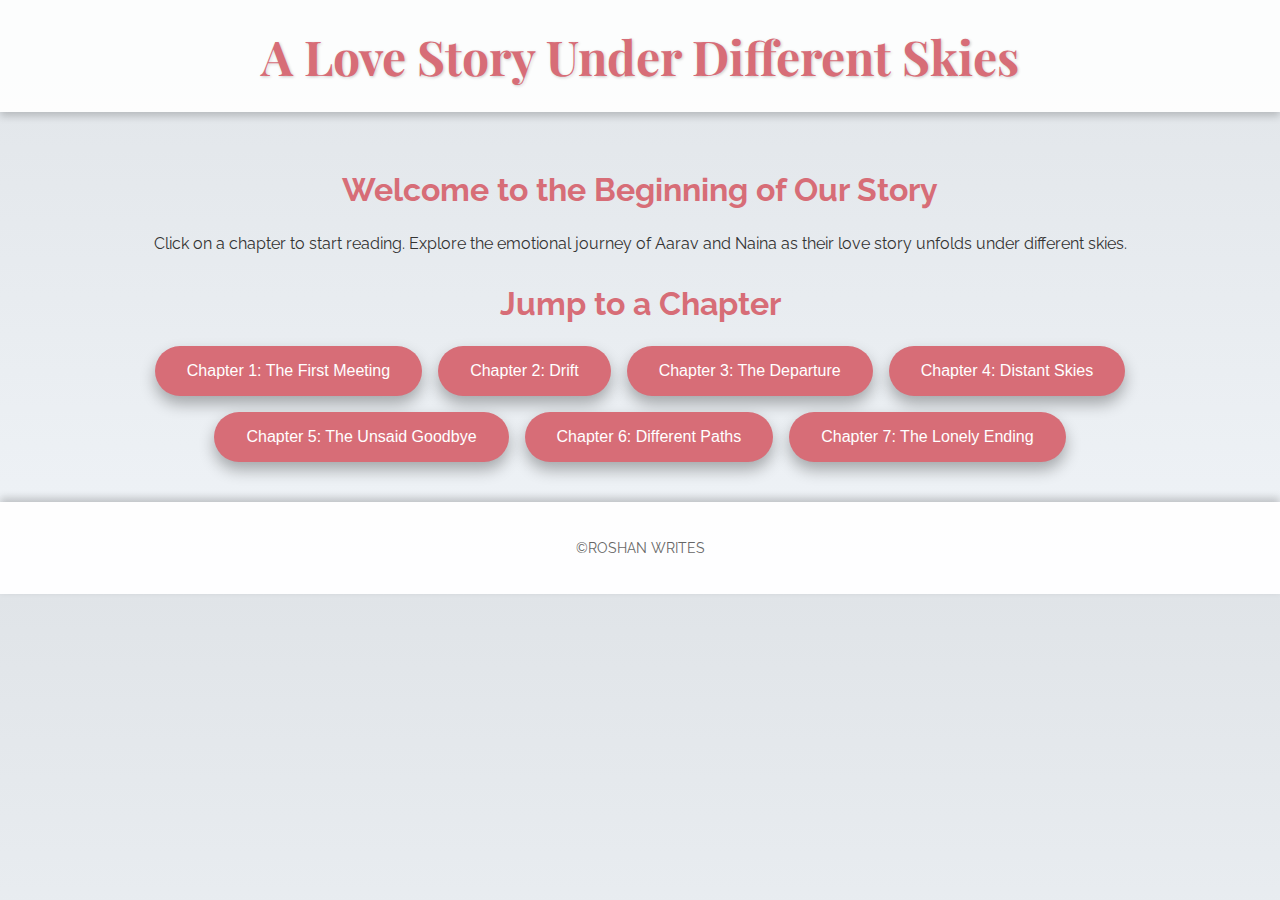
<file: index.html>
<!DOCTYPE html>
<html lang="en">
<head>
    <meta charset="UTF-8">
    <meta name="viewport" content="width=device-width, initial-scale=1.0">
    <title>A Love Story Under Different Skies</title>
    <link rel="stylesheet" href="styles.css">
    <link href="https://fonts.googleapis.com/css2?family=Raleway:wght@400;700&family=Playfair+Display:wght@400;700&display=swap" rel="stylesheet">
</head>
<body>
    <header>
        <h1>A Love Story Under Different Skies</h1>
        
    </header>
    <main>
        <section class="intro">
            <h2>Welcome to the Beginning of Our Story</h2>
            <p>Click on a chapter to start reading. Explore the emotional journey of Aarav and Naina as their love story unfolds under different skies.</p>
        </section>
        <section class="chapter-buttons">
            <h2>Jump to a Chapter</h2>
            <div class="button-container">
                <button onclick="location.href='chapter1.html'">Chapter 1: The First Meeting</button>
                <button onclick="location.href='chapter2.html'">Chapter 2: Drift</button>
                <button onclick="location.href='chapter3.html'">Chapter 3: The Departure</button>
                <button onclick="location.href='chapter4.html'">Chapter 4: Distant Skies</button>
                <button onclick="location.href='chapter5.html'">Chapter 5: The Unsaid Goodbye</button>
                <button onclick="location.href='chapter6.html'">Chapter 6: Different Paths</button>
                <button onclick="location.href='chapter7.html'">Chapter 7: The Lonely Ending</button>
            </div>
        </section>
    </main>
    <footer>
        <p>&copy;ROSHAN WRITES</p>
    </footer>
</body>
</html>
</file>
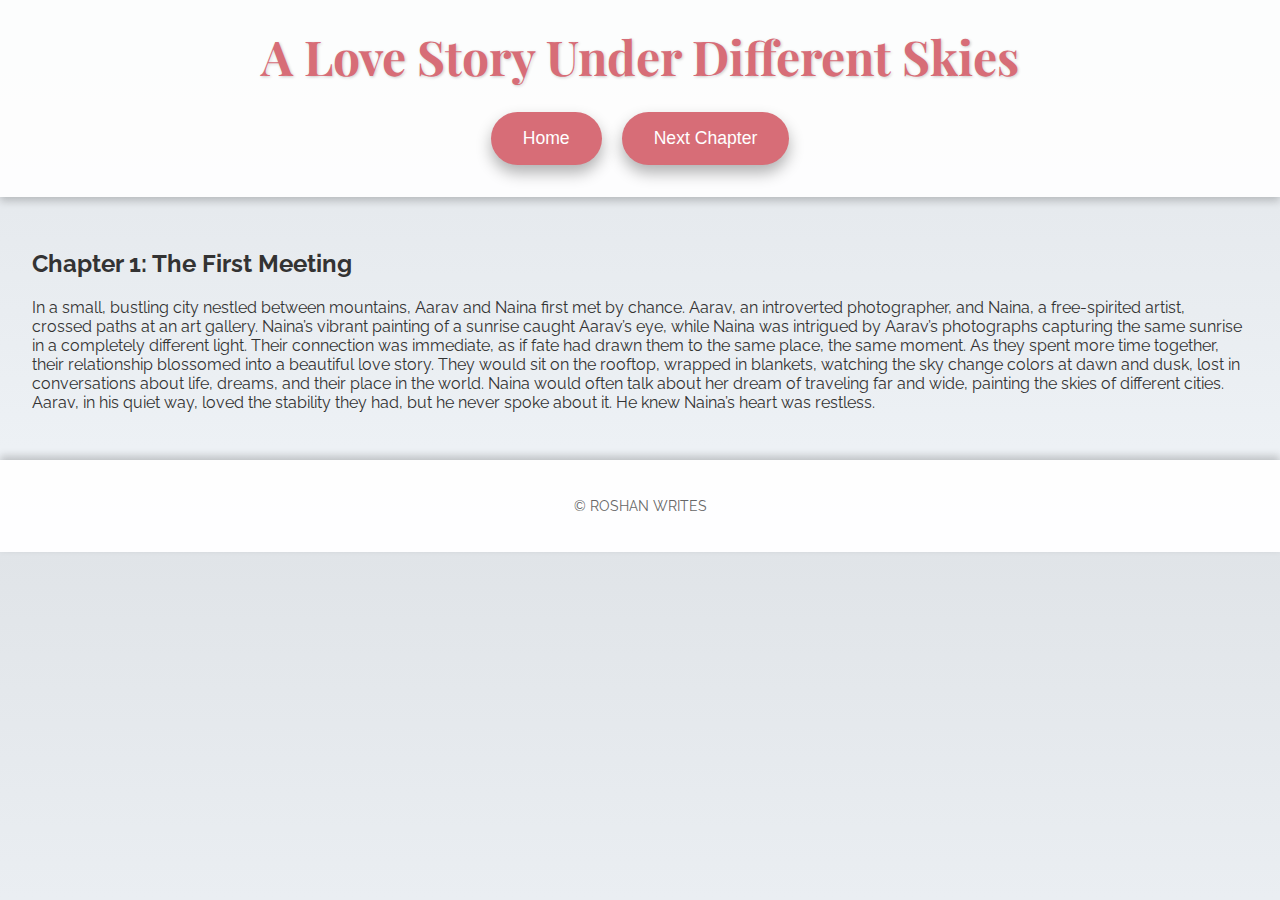
<file: chapter1.html>
<!DOCTYPE html>
<html lang="en">
<head>
    <meta charset="UTF-8">
    <meta name="viewport" content="width=device-width, initial-scale=1.0">
    <title>Chapter 1: The First Meeting</title>
    <link rel="stylesheet" href="styles.css">
    <link href="https://fonts.googleapis.com/css2?family=Raleway:wght@400;700&family=Playfair+Display:wght@400;700&display=swap" rel="stylesheet">
</head>
<body>
    <header>
        <h1>A Love Story Under Different Skies</h1>
        <nav>
            <button onclick="location.href='index.html'">Home</button>
            <button onclick="location.href='chapter2.html'">Next Chapter</button>
        </nav>
    </header>
    <main>
        <section id="chapter1" class="chapter">
            <div class="content">
                <h2>Chapter 1: The First Meeting</h2>
                <p>In a small, bustling city nestled between mountains, Aarav and Naina first met by chance. Aarav, an introverted photographer, and Naina, a free-spirited artist, crossed paths at an art gallery. Naina’s vibrant painting of a sunrise caught Aarav’s eye, while Naina was intrigued by Aarav’s photographs capturing the same sunrise in a completely different light. Their connection was immediate, as if fate had drawn them to the same place, the same moment.

                    As they spent more time together, their relationship blossomed into a beautiful love story. They would sit on the rooftop, wrapped in blankets, watching the sky change colors at dawn and dusk, lost in conversations about life, dreams, and their place in the world. Naina would often talk about her dream of traveling far and wide, painting the skies of different cities. Aarav, in his quiet way, loved the stability they had, but he never spoke about it. He knew Naina’s heart was restless.
                    
                    </p>
                <!-- Add more text here -->
            </div>
        </section>
    </main>
    <footer>
        <p>&copy; ROSHAN WRITES</p>
    </footer>
</body>
</html>
</file>
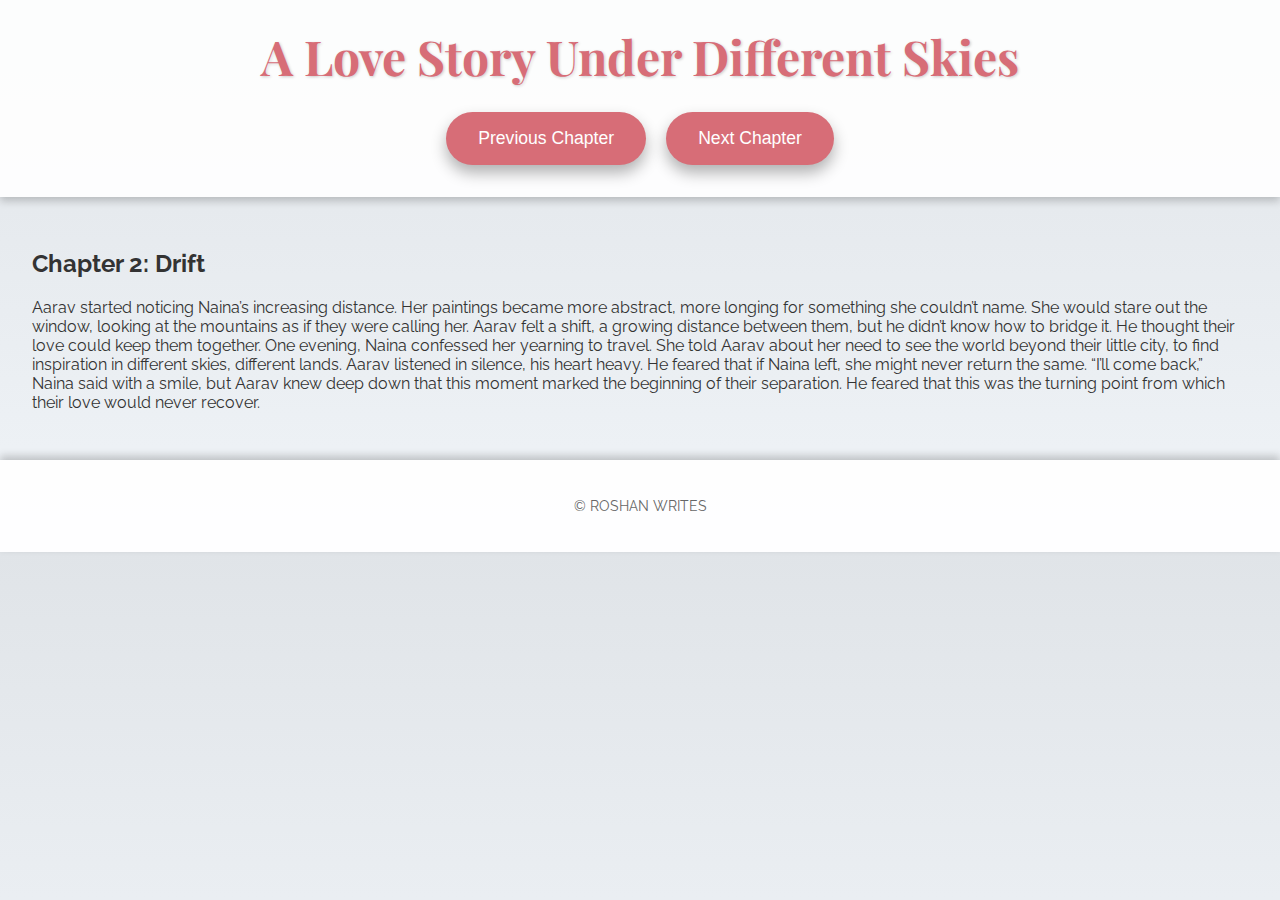
<file: chapter2.html>
<!DOCTYPE html>
<html lang="en">
<head>
    <meta charset="UTF-8">
    <meta name="viewport" content="width=device-width, initial-scale=1.0">
    <title>Chapter 2: Drift</title>
    <link rel="stylesheet" href="styles.css">
    <link href="https://fonts.googleapis.com/css2?family=Raleway:wght@400;700&family=Playfair+Display:wght@400;700&display=swap" rel="stylesheet">
</head>
<body>
    <header>
        <h1>A Love Story Under Different Skies</h1>
        <nav>
            <button onclick="location.href='chapter1.html'">Previous Chapter</button>
            <button onclick="location.href='chapter3.html'">Next Chapter</button>
        </nav>
    </header>
    <main>
        <section id="chapter2" class="chapter">
            <div class="content">
                <h2>Chapter 2: Drift</h2>
                <p>Aarav started noticing Naina’s increasing distance. Her paintings became more abstract, more longing for something she couldn’t name. She would stare out the window, looking at the mountains as if they were calling her. Aarav felt a shift, a growing distance between them, but he didn’t know how to bridge it. He thought their love could keep them together.

                    One evening, Naina confessed her yearning to travel. She told Aarav about her need to see the world beyond their little city, to find inspiration in different skies, different lands. Aarav listened in silence, his heart heavy. He feared that if Naina left, she might never return the same.
                    
                    “I’ll come back,” Naina said with a smile, but Aarav knew deep down that this moment marked the beginning of their separation. He feared that this was the turning point from which their love would never recover.
                    
                    </p>
                <!-- Add more text here -->
            </div>
        </section>
    </main>
    <footer>
        <p>&copy; ROSHAN WRITES</p>
    </footer>
</body>
</html>
</file>
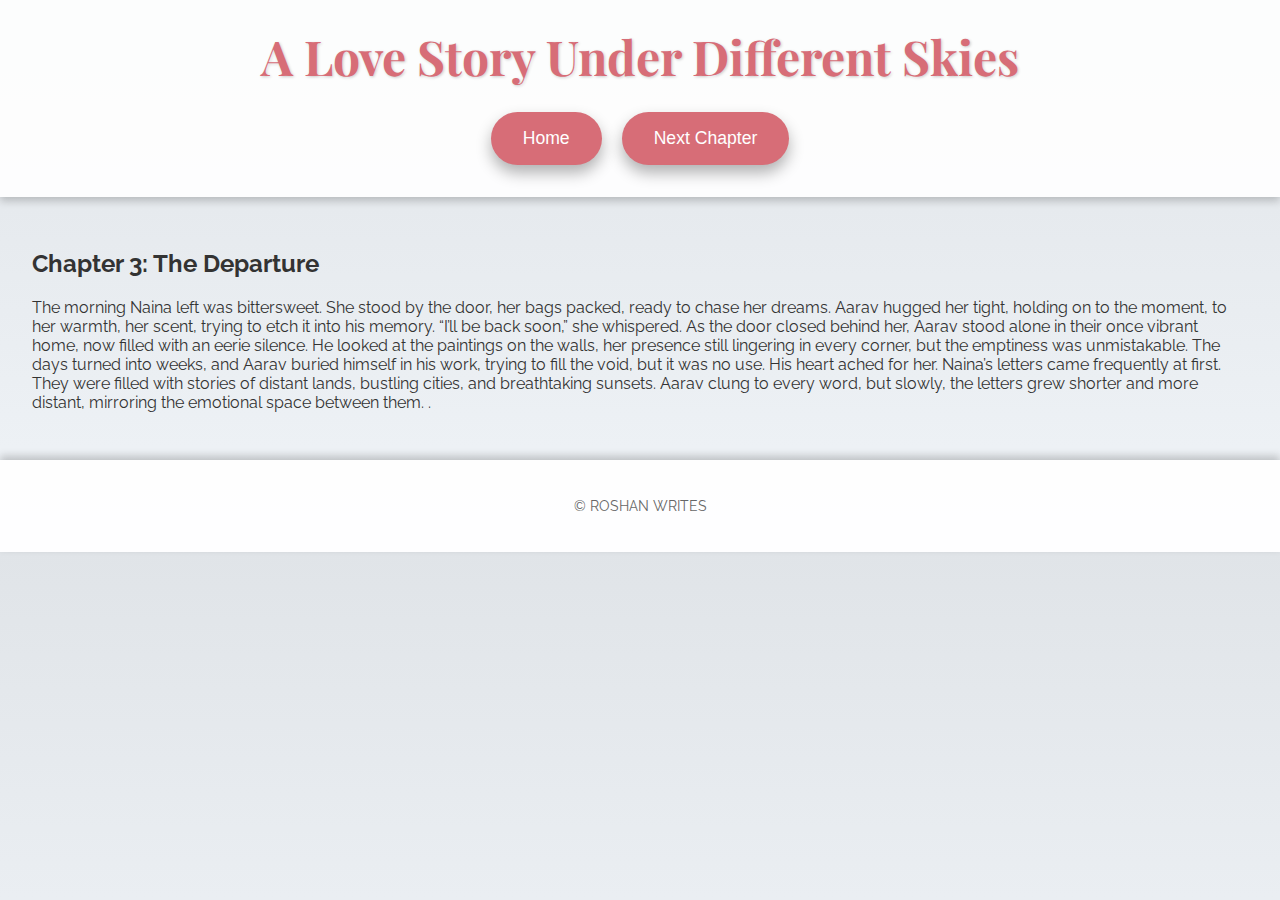
<file: chapter3.html>
<!DOCTYPE html>
<html lang="en">
<head>
    <meta charset="UTF-8">
    <meta name="viewport" content="width=device-width, initial-scale=1.0">
    <title>Chapter 1: The First Meeting</title>
    <link rel="stylesheet" href="styles.css">
    <link href="https://fonts.googleapis.com/css2?family=Raleway:wght@400;700&family=Playfair+Display:wght@400;700&display=swap" rel="stylesheet">
</head>
<body>
    <header>
        <h1>A Love Story Under Different Skies</h1>
        <nav>
            <button onclick="location.href='index.html'">Home</button>
            <button onclick="location.href='chapter4.html'">Next Chapter</button>
        </nav>
    </header>
    <main>
        <section id="chapter1" class="chapter">
            <div class="content">
                <h2>Chapter 3: The Departure</h2>
                <p>The morning Naina left was bittersweet. She stood by the door, her bags packed, ready to chase her dreams. Aarav hugged her tight, holding on to the moment, to her warmth, her scent, trying to etch it into his memory. “I’ll be back soon,” she whispered.

                    As the door closed behind her, Aarav stood alone in their once vibrant home, now filled with an eerie silence. He looked at the paintings on the walls, her presence still lingering in every corner, but the emptiness was unmistakable. The days turned into weeks, and Aarav buried himself in his work, trying to fill the void, but it was no use. His heart ached for her.
                    
                    Naina’s letters came frequently at first. They were filled with stories of distant lands, bustling cities, and breathtaking sunsets. Aarav clung to every word, but slowly, the letters grew shorter and more distant, mirroring the emotional space between them.
                    
                    .</p>
                <!-- Add more text here -->
            </div>
        </section>
    </main>
    <footer>
        <p>&copy; ROSHAN WRITES</p>
    </footer>
</body>
</html>
</file>
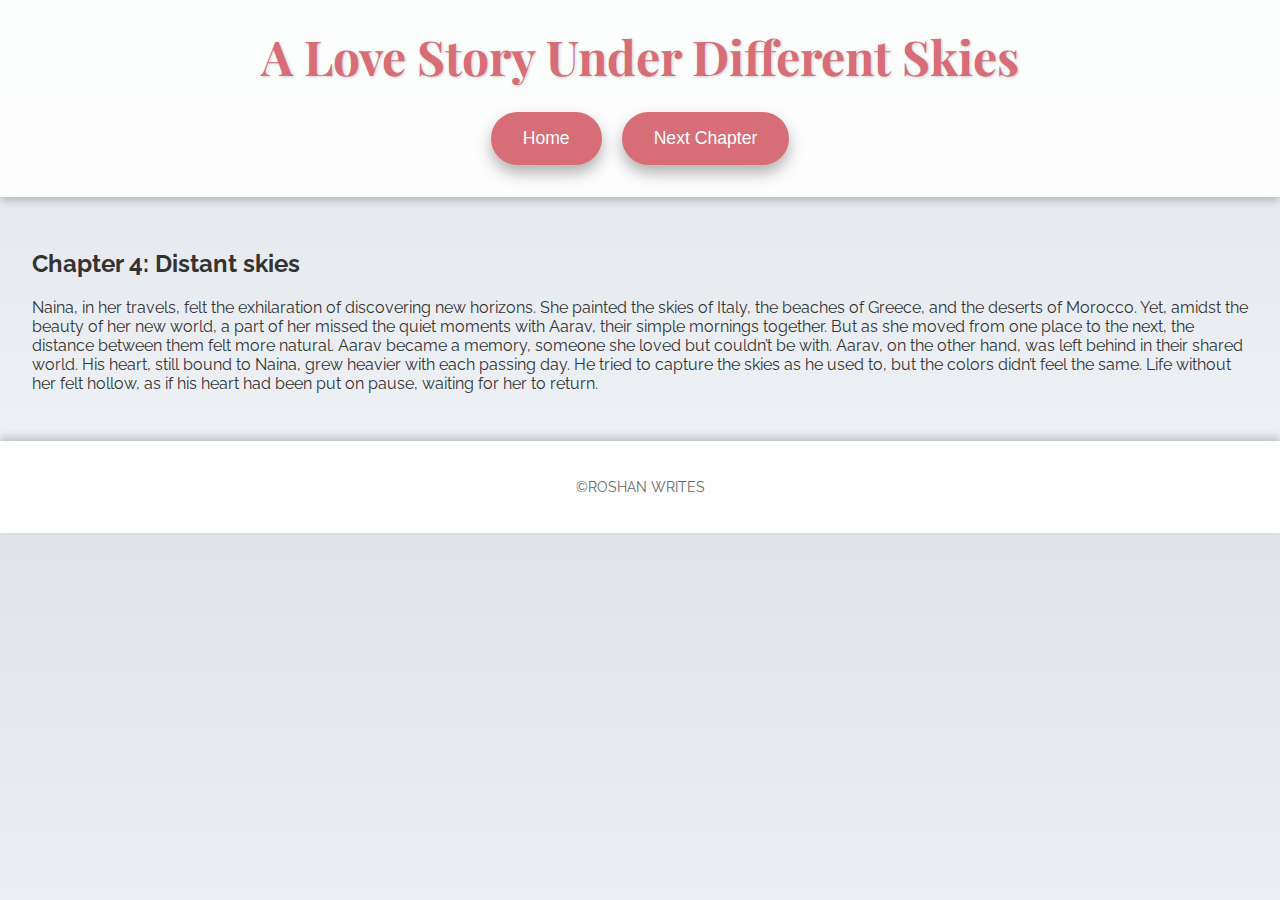
<file: chapter4.html>
<!DOCTYPE html>
<html lang="en">
<head>
    <meta charset="UTF-8">
    <meta name="viewport" content="width=device-width, initial-scale=1.0">
    <title>Chapter 1: The First Meeting</title>
    <link rel="stylesheet" href="styles.css">
    <link href="https://fonts.googleapis.com/css2?family=Raleway:wght@400;700&family=Playfair+Display:wght@400;700&display=swap" rel="stylesheet">
</head>
<body>
    <header>
        <h1>A Love Story Under Different Skies</h1>
        <nav>
            <button onclick="location.href='index.html'">Home</button>
            <button onclick="location.href='chapter5.html'">Next Chapter</button>
        </nav>
    </header>
    <main>
        <section id="chapter1" class="chapter">
            <div class="content">
                <h2>Chapter 4: Distant skies
                    </h2>
                <P>Naina, in her travels, felt the exhilaration of discovering new horizons. She painted the skies of Italy, the beaches of Greece, and the deserts of Morocco. Yet, amidst the beauty of her new world, a part of her missed the quiet moments with Aarav, their simple mornings together. But as she moved from one place to the next, the distance between them felt more natural. Aarav became a memory, someone she loved but couldn’t be with.

                    Aarav, on the other hand, was left behind in their shared world. His heart, still bound to Naina, grew heavier with each passing day. He tried to capture the skies as he used to, but the colors didn’t feel the same. Life without her felt hollow, as if his heart had been put on pause, waiting for her to return.
                    </P>
                <!-- Add more text here -->
            </div>
        </section>
    </main>
    <footer>
        <p>&copy;ROSHAN WRITES</p>
    </footer>
</body>
</html>
</file>
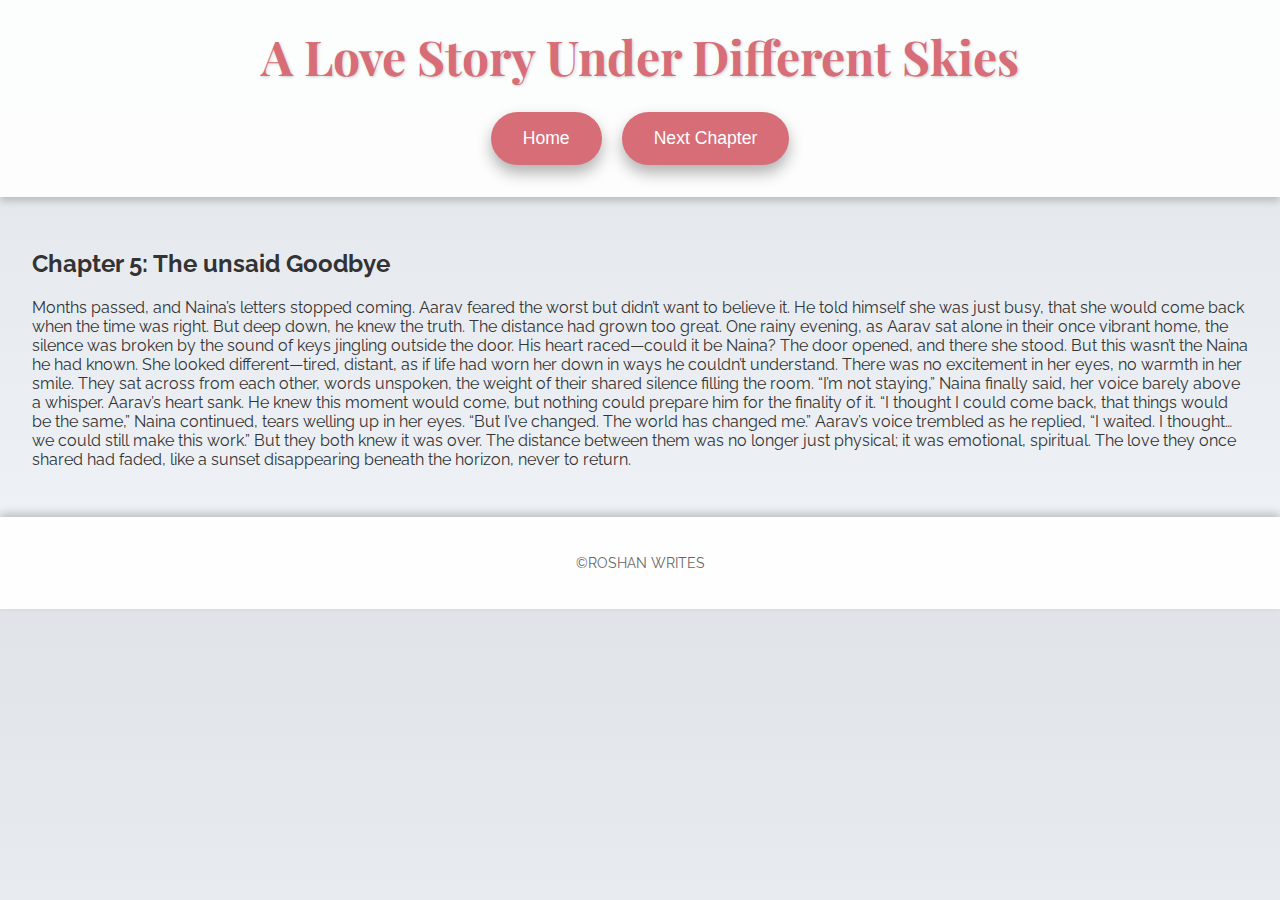
<file: chapter5.html>
<!DOCTYPE html>
<html lang="en">
<head>
    <meta charset="UTF-8">
    <meta name="viewport" content="width=device-width, initial-scale=1.0">
    <title>Chapter 1: The First Meeting</title>
    <link rel="stylesheet" href="styles.css">
    <link href="https://fonts.googleapis.com/css2?family=Raleway:wght@400;700&family=Playfair+Display:wght@400;700&display=swap" rel="stylesheet">
</head>
<body>
    <header>
        <h1>A Love Story Under Different Skies</h1>
        <nav>
            <button onclick="location.href='index.html'">Home</button>
            <button onclick="location.href='chapter6.html'">Next Chapter</button>
        </nav>
    </header>
    <main>
        <section id="chapter1" class="chapter">
            <div class="content">
                <h2>Chapter 5: The unsaid Goodbye </h2>
                <p>Months passed, and Naina’s letters stopped coming. Aarav feared the worst but didn’t want to believe it. He told himself she was just busy, that she would come back when the time was right. But deep down, he knew the truth. The distance had grown too great.

                    One rainy evening, as Aarav sat alone in their once vibrant home, the silence was broken by the sound of keys jingling outside the door. His heart raced—could it be Naina?
                    
                    The door opened, and there she stood. But this wasn’t the Naina he had known. She looked different—tired, distant, as if life had worn her down in ways he couldn’t understand. There was no excitement in her eyes, no warmth in her smile. They sat across from each other, words unspoken, the weight of their shared silence filling the room.
                    
                    “I’m not staying,” Naina finally said, her voice barely above a whisper. Aarav’s heart sank. He knew this moment would come, but nothing could prepare him for the finality of it.
                    
                    “I thought I could come back, that things would be the same,” Naina continued, tears welling up in her eyes. “But I’ve changed. The world has changed me.”
                    
                    Aarav’s voice trembled as he replied, “I waited. I thought… we could still make this work.”
                    
                    But they both knew it was over. The distance between them was no longer just physical; it was emotional, spiritual. The love they once shared had faded, like a sunset disappearing beneath the horizon, never to return.
                    </p>
                <!-- Add more text here -->
            </div>
        </section>
    </main>
    <footer>
        <p>&copy;ROSHAN WRITES</p>
    </footer>
</body>
</html>
</file>
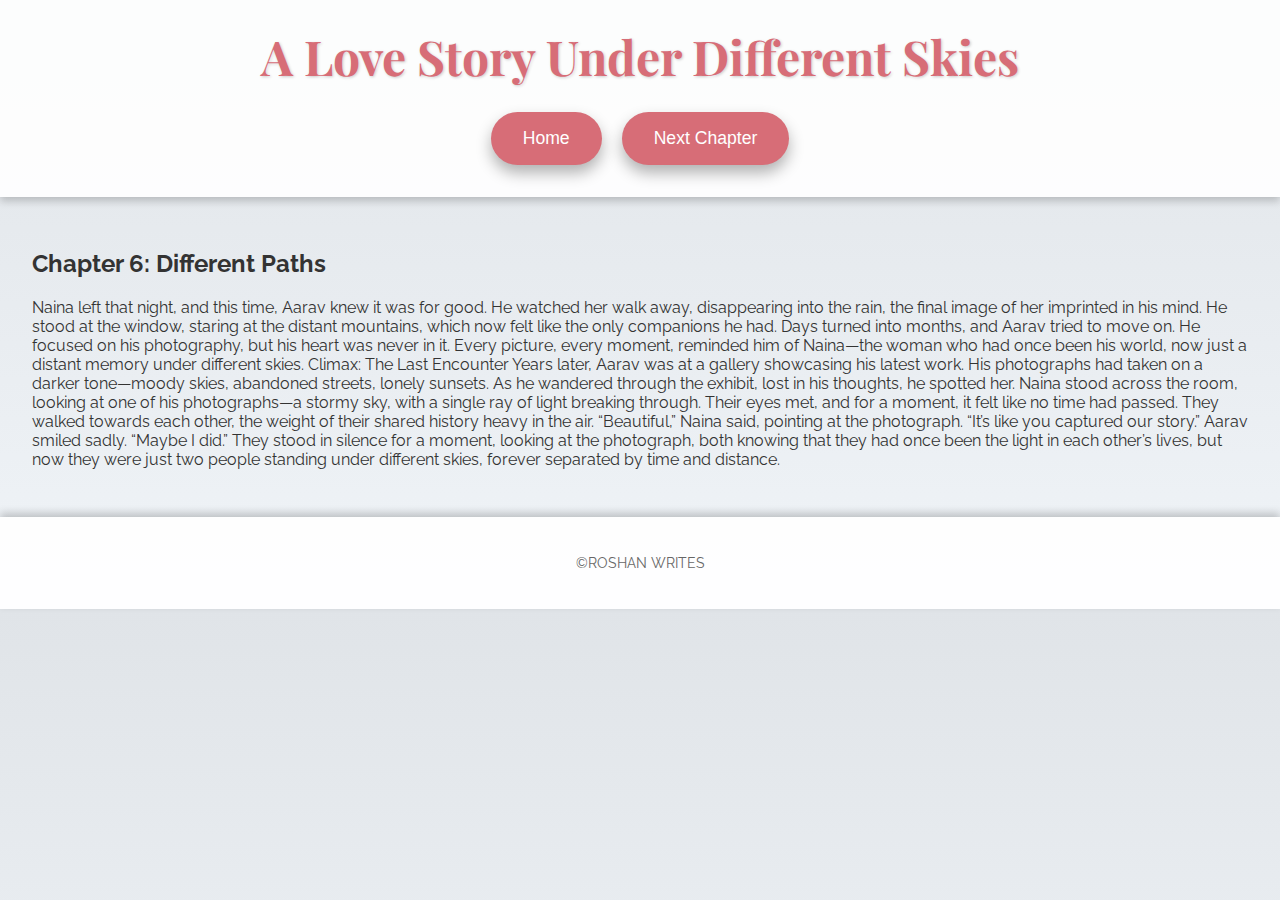
<file: chapter6.html>
<!DOCTYPE html>
<html lang="en">
<head>
    <meta charset="UTF-8">
    <meta name="viewport" content="width=device-width, initial-scale=1.0">
    <title>Chapter 1: The First Meeting</title>
    <link rel="stylesheet" href="styles.css">
    <link href="https://fonts.googleapis.com/css2?family=Raleway:wght@400;700&family=Playfair+Display:wght@400;700&display=swap" rel="stylesheet">
</head>
<body>
    <header>
        <h1>A Love Story Under Different Skies</h1>
        <nav>
            <button onclick="location.href='index.html'">Home</button>
            <button onclick="location.href='chapter7.html'">Next Chapter</button>
        </nav>
    </header>
    <main>
        <section id="chapter1" class="chapter">
            <div class="content">
                <h2>Chapter 6: Different Paths</h2>
                <p>Naina left that night, and this time, Aarav knew it was for good. He watched her walk away, disappearing into the rain, the final image of her imprinted in his mind. He stood at the window, staring at the distant mountains, which now felt like the only companions he had.

                    Days turned into months, and Aarav tried to move on. He focused on his photography, but his heart was never in it. Every picture, every moment, reminded him of Naina—the woman who had once been his world, now just a distant memory under different skies.
                    
                    Climax: The Last Encounter
                    Years later, Aarav was at a gallery showcasing his latest work. His photographs had taken on a darker tone—moody skies, abandoned streets, lonely sunsets. As he wandered through the exhibit, lost in his thoughts, he spotted her. Naina stood across the room, looking at one of his photographs—a stormy sky, with a single ray of light breaking through.
                    
                    Their eyes met, and for a moment, it felt like no time had passed. They walked towards each other, the weight of their shared history heavy in the air.
                    
                    “Beautiful,” Naina said, pointing at the photograph. “It’s like you captured our story.”
                    
                    Aarav smiled sadly. “Maybe I did.”
                    
                    They stood in silence for a moment, looking at the photograph, both knowing that they had once been the light in each other’s lives, but now they were just two people standing under different skies, forever separated by time and distance.
                    
                    </p>
                <!-- Add more text here -->
            </div>
        </section>
    </main>
    <footer>
        <p>&copy;ROSHAN WRITES</p>
    </footer>
</body>
</html>
</file>
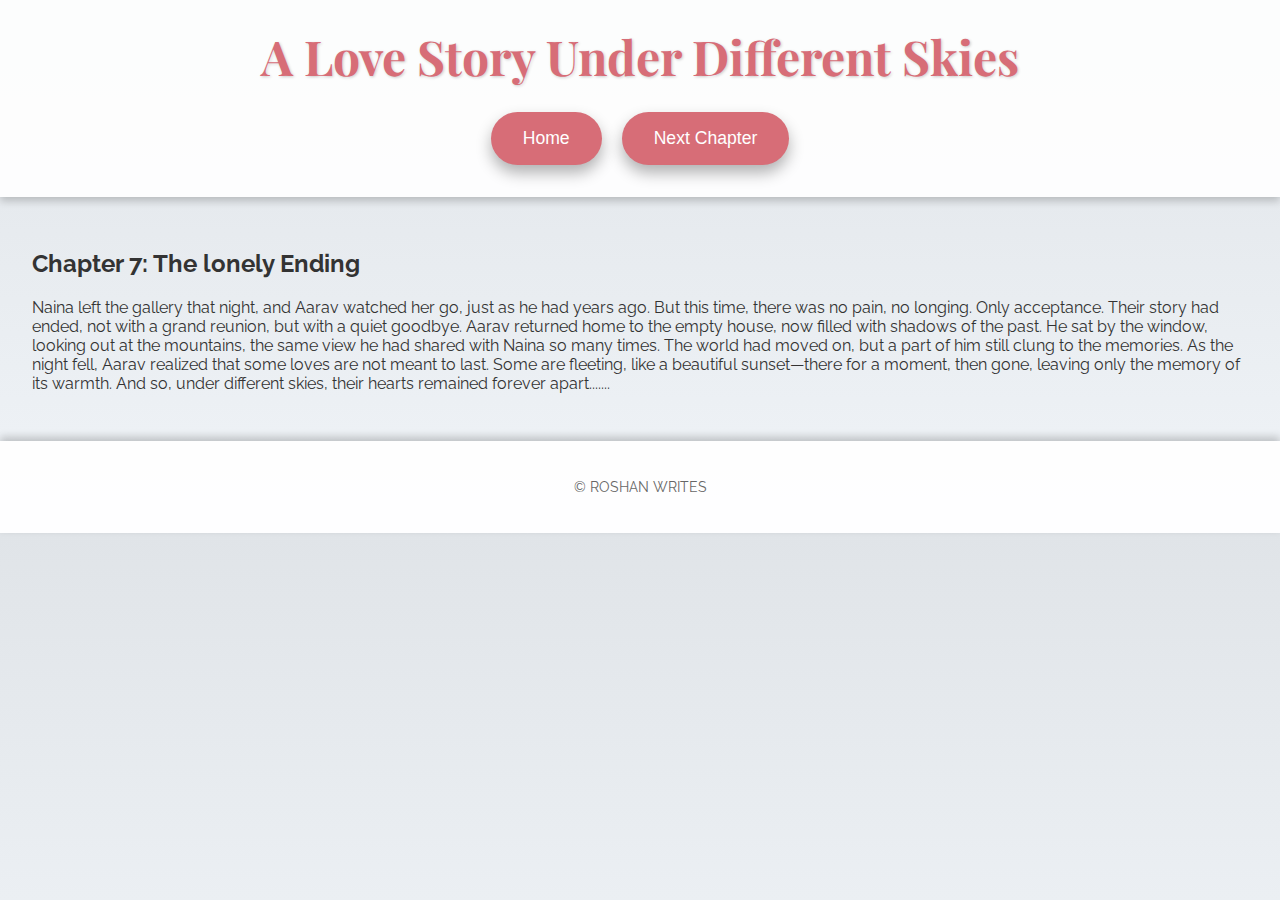
<file: chapter7.html>
<!DOCTYPE html>
<html lang="en">
<head>
    <meta charset="UTF-8">
    <meta name="viewport" content="width=device-width, initial-scale=1.0">
    <title>Chapter 1: The First Meeting</title>
    <link rel="stylesheet" href="styles.css">
    <link href="https://fonts.googleapis.com/css2?family=Raleway:wght@400;700&family=Playfair+Display:wght@400;700&display=swap" rel="stylesheet">
</head>
<body>
    <header>
        <h1>A Love Story Under Different Skies</h1>
        <nav>
            <button onclick="location.href='index.html'">Home</button>
            <button onclick="location.href='chapter2.html'">Next Chapter</button>
        </nav>
    </header>
    <main>
        <section id="chapter1" class="chapter">
            <div class="content">
                <h2>Chapter 7: The lonely Ending
                    </h2>
                <P>Naina left the gallery that night, and Aarav watched her go, just as he had years ago. But this time, there was no pain, no longing. Only acceptance. Their story had ended, not with a grand reunion, but with a quiet goodbye.

                    Aarav returned home to the empty house, now filled with shadows of the past. He sat by the window, looking out at the mountains, the same view he had shared with Naina so many times. The world had moved on, but a part of him still clung to the memories.
                    
                    As the night fell, Aarav realized that some loves are not meant to last. Some are fleeting, like a beautiful sunset—there for a moment, then gone, leaving only the memory of its warmth.
                    
                    And so, under different skies, their hearts remained forever apart.......
                    
                   
                   
                   
                    </P>
                <!-- Add more text here -->
            </div>
        </section>
    </main>
    <footer>
        <p>&copy; ROSHAN WRITES</p>
    </footer>
</body>
</html>
</file>
<file: styles.css>
/* General Styles */
body {
    margin: 0;
    font-family: 'Raleway', sans-serif;
    color: #333;
    background: linear-gradient(to top, #f0f4f8, #e0e4e8);
    overflow-x: hidden;
}

header {
    background: rgba(255, 255, 255, 0.9);
    padding: 1.5rem;
    text-align: center;
    box-shadow: 0 4px 8px rgba(0,0,0,0.2);
}

header h1 {
    margin: 0;
    font-size: 3rem;
    color: #d76d77;
    font-family: 'Playfair Display', serif;
    text-shadow: 1px 1px 3px rgba(0,0,0,0.2);
}

nav {
    margin-top: 1rem;
}

nav button {
    background: #d76d77;
    border: none;
    color: #fff;
    padding: 1rem 2rem;
    margin: 0.5rem;
    font-size: 1.1rem;
    border-radius: 50px;
    cursor: pointer;
    transition: background 0.3s, transform 0.3s, box-shadow 0.3s;
    box-shadow: 0 8px 15px rgba(0,0,0,0.3);
}

nav button:hover {
    background: #b54c4c;
    transform: scale(1.05);
    box-shadow: 0 12px 20px rgba(0,0,0,0.4);
}

main {
    padding: 2rem;
}

.intro {
    text-align: center;
    margin-bottom: 2rem;
}

.intro h2 {
    font-size: 2rem;
    color: #d76d77;
}

.chapter-buttons {
    text-align: center;
    margin-top: 2rem;
}

.chapter-buttons h2 {
    font-size: 2rem;
    color: #d76d77;
    margin-bottom: 1rem;
}

.button-container {
    display: flex;
    flex-wrap: wrap;
    justify-content: center;
}

.button-container button {
    background: #d76d77;
    border: none;
    color: #fff;
    padding: 1rem 2rem;
    margin: 0.5rem;
    font-size: 1rem;
    border-radius: 50px;
    cursor: pointer;
    transition: background 0.3s, transform 0.3s, box-shadow 0.3s;
    box-shadow: 0 8px 15px rgba(0,0,0,0.3);
}

.button-container button:hover {
    background: #b54c4c;
    transform: scale(1.05);
    box-shadow: 0 12px 20px rgba(0,0,0,0.4);
}

footer {
    text-align: center;
    padding: 1.5rem;
    background: rgba(255, 255, 255, 0.9);
    box-shadow: 0 -4px 8px rgba(0,0,0,0.2);
    font-size: 0.875rem;
    color: #666;
}
</file>
